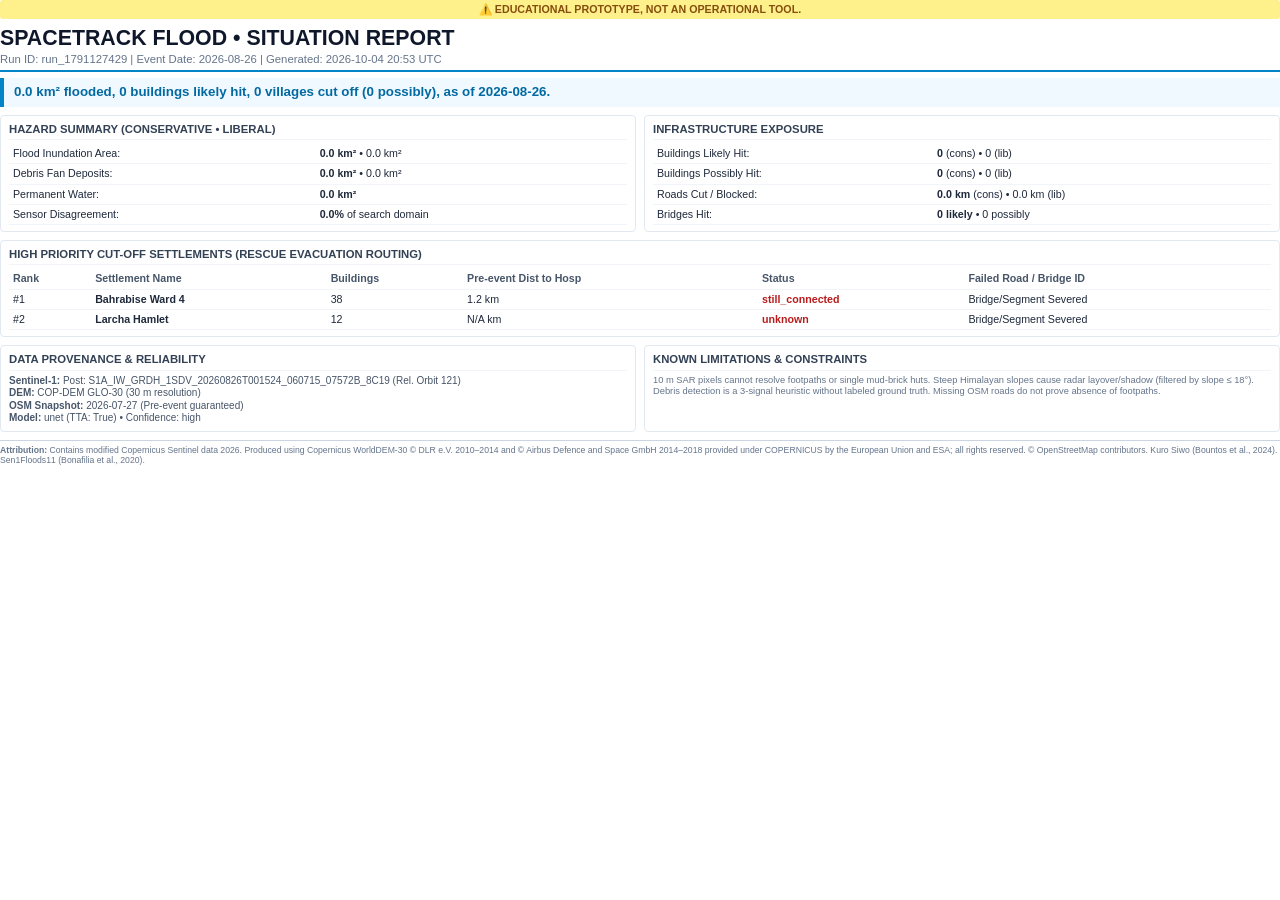
<file: outputs/reports/situation_report_en.html>
<!DOCTYPE html>
<html lang="en">
<head>
<meta charset="UTF-8">
<title>SpaceTrack Flood Situation Report</title>
<style>
  @page {
    size: A4 portrait;
    margin: 10mm 12mm 10mm 12mm;
  }
  body {
    font-family: 'Helvetica Neue', Arial, sans-serif;
    color: #1e293b;
    margin: 0;
    padding: 0;
    font-size: 9.5pt;
    line-height: 1.25;
  }
  .banner {
    background-color: #fef08a;
    color: #854d0e;
    text-align: center;
    font-size: 8pt;
    font-weight: bold;
    padding: 3px 0;
    text-transform: uppercase;
    border-radius: 3px;
    margin-bottom: 6px;
  }
  .header {
    border-bottom: 2px solid #0284c7;
    padding-bottom: 4px;
    margin-bottom: 6px;
    display: flex;
    justify-content: space-between;
    align-items: flex-end;
  }
  .title {
    font-size: 16pt;
    font-weight: 800;
    color: #0f172a;
    margin: 0;
  }
  .subtitle {
    font-size: 8.5pt;
    color: #64748b;
  }
  .headline-box {
    background: #f0f9ff;
    border-left: 4px solid #0284c7;
    padding: 6px 10px;
    margin-bottom: 8px;
    font-weight: 600;
    color: #0369a1;
    font-size: 10pt;
  }
  .grid-2 {
    display: grid;
    grid-template-columns: 1fr 1fr;
    gap: 8px;
    margin-bottom: 8px;
  }
  .card {
    background: #ffffff;
    border: 1px solid #e2e8f0;
    border-radius: 4px;
    padding: 6px 8px;
  }
  .card-title {
    font-size: 8.5pt;
    font-weight: bold;
    color: #334155;
    text-transform: uppercase;
    border-bottom: 1px solid #f1f5f9;
    padding-bottom: 3px;
    margin-bottom: 4px;
  }
  table {
    width: 100%;
    border-collapse: collapse;
    font-size: 8pt;
  }
  th, td {
    padding: 3px 4px;
    text-align: left;
    border-bottom: 1px solid #f1f5f9;
  }
  th {
    color: #475569;
    font-weight: 600;
  }
  .badge-cutoff {
    color: #b91c1c;
    font-weight: bold;
  }
  .footer {
    border-top: 1px solid #cbd5e1;
    margin-top: 6px;
    padding-top: 4px;
    font-size: 6.5pt;
    color: #64748b;
    line-height: 1.2;
  }
</style>
</head>
<body>

<div class="banner">⚠️ Educational prototype, not an operational tool.</div>

<div class="header">
  <div>
    <h1 class="title">SPACETRACK FLOOD &bull; SITUATION REPORT</h1>
    <div class="subtitle">Run ID: run_1791127429 | Event Date: 2026-08-26 | Generated: 2026-10-04 20:53 UTC</div>
  </div>
</div>

<div class="headline-box">
  0.0 km² flooded,
  0 buildings likely hit,
  0 villages cut off (0 possibly),
  as of 2026-08-26.
</div>

<div class="grid-2">
  <div class="card">
    <div class="card-title">Hazard Summary (Conservative &bull; Liberal)</div>
    <table>
      <tr><td>Flood Inundation Area:</td><td><b>0.0 km²</b> &bull; 0.0 km²</td></tr>
      <tr><td>Debris Fan Deposits:</td><td><b>0.0 km²</b> &bull; 0.0 km²</td></tr>
      <tr><td>Permanent Water:</td><td><b>0.0 km²</b></td></tr>
      <tr><td>Sensor Disagreement:</td><td><b>0.0%</b> of search domain</td></tr>
    </table>
  </div>

  <div class="card">
    <div class="card-title">Infrastructure Exposure</div>
    <table>
      <tr><td>Buildings Likely Hit:</td><td><b>0</b> (cons) &bull; 0 (lib)</td></tr>
      <tr><td>Buildings Possibly Hit:</td><td><b>0</b> (cons) &bull; 0 (lib)</td></tr>
      <tr><td>Roads Cut / Blocked:</td><td><b>0.0 km</b> (cons) &bull; 0.0 km (lib)</td></tr>
      <tr><td>Bridges Hit:</td><td><b>0 likely</b> &bull; 0 possibly</td></tr>
    </table>
  </div>
</div>

<div class="card" style="margin-bottom: 8px;">
  <div class="card-title">High Priority Cut-off Settlements (Rescue Evacuation Routing)</div>
  <table>
    <thead>
      <tr>
        <th>Rank</th>
        <th>Settlement Name</th>
        <th>Buildings</th>
        <th>Pre-event Dist to Hosp</th>
        <th>Status</th>
        <th>Failed Road / Bridge ID</th>
      </tr>
    </thead>
    <tbody>
      
      <tr>
        <td>#1</td>
        <td><b>Bahrabise Ward 4</b></td>
        <td>38</td>
        <td>1.2 km</td>
        <td class="badge-cutoff">still_connected</td>
        <td>Bridge/Segment Severed</td>
      </tr>
      
      <tr>
        <td>#2</td>
        <td><b>Larcha Hamlet</b></td>
        <td>12</td>
        <td>N/A km</td>
        <td class="badge-cutoff">unknown</td>
        <td>Bridge/Segment Severed</td>
      </tr>
      
    </tbody>
  </table>
</div>

<div class="grid-2">
  <div class="card">
    <div class="card-title">Data Provenance & Reliability</div>
    <div style="font-size: 7.5pt; color: #475569;">
      <div><b>Sentinel-1:</b> Post: S1A_IW_GRDH_1SDV_20260826T001524_060715_07572B_8C19 (Rel. Orbit 121)</div>
      <div><b>DEM:</b> COP-DEM GLO-30 (30 m resolution)</div>
      <div><b>OSM Snapshot:</b> 2026-07-27 (Pre-event guaranteed)</div>
      <div><b>Model:</b> unet (TTA: True) &bull; Confidence: high</div>
    </div>
  </div>

  <div class="card">
    <div class="card-title">Known Limitations & Constraints</div>
    <div style="font-size: 7pt; color: #64748b; line-height: 1.2;">
      10 m SAR pixels cannot resolve footpaths or single mud-brick huts.
      Steep Himalayan slopes cause radar layover/shadow (filtered by slope &le; 18&deg;).
      Debris detection is a 3-signal heuristic without labeled ground truth.
      Missing OSM roads do not prove absence of footpaths.
    </div>
  </div>
</div>

<div class="footer">
  <b>Attribution:</b> Contains modified Copernicus Sentinel data 2026. Produced using Copernicus WorldDEM-30 &copy; DLR e.V. 2010&ndash;2014 and &copy; Airbus Defence and Space GmbH 2014&ndash;2018 provided under COPERNICUS by the European Union and ESA; all rights reserved. &copy; OpenStreetMap contributors. Kuro Siwo (Bountos et al., 2024). Sen1Floods11 (Bonafilia et al., 2020).
</div>

</body>
</html>
</file>
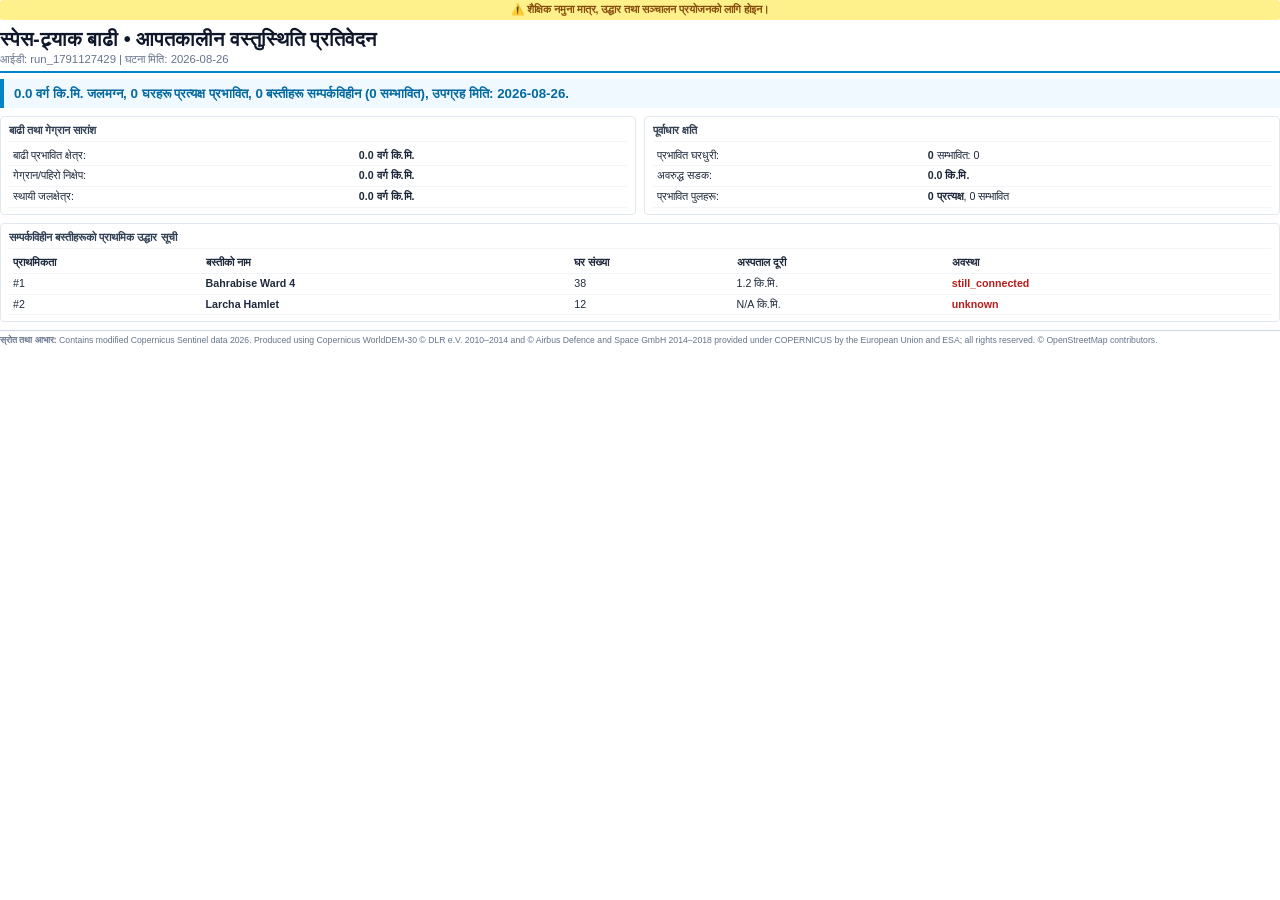
<file: outputs/reports/situation_report_ne.html>
<!DOCTYPE html>
<html lang="ne">
<head>
<meta charset="UTF-8">
<title>SpaceTrack Flood वस्तुस्थिति प्रतिवेदन</title>
<style>
  @page {
    size: A4 portrait;
    margin: 10mm 12mm 10mm 12mm;
  }
  body {
    font-family: 'Noto Sans Devanagari', 'Helvetica Neue', Arial, sans-serif;
    color: #1e293b;
    margin: 0;
    padding: 0;
    font-size: 9.5pt;
    line-height: 1.3;
  }
  .banner {
    background-color: #fef08a;
    color: #854d0e;
    text-align: center;
    font-size: 8pt;
    font-weight: bold;
    padding: 3px 0;
    border-radius: 3px;
    margin-bottom: 6px;
  }
  .header {
    border-bottom: 2px solid #0284c7;
    padding-bottom: 4px;
    margin-bottom: 6px;
  }
  .title {
    font-size: 15pt;
    font-weight: 800;
    color: #0f172a;
    margin: 0;
  }
  .subtitle {
    font-size: 8.5pt;
    color: #64748b;
  }
  .headline-box {
    background: #f0f9ff;
    border-left: 4px solid #0284c7;
    padding: 6px 10px;
    margin-bottom: 8px;
    font-weight: 600;
    color: #0369a1;
    font-size: 10pt;
  }
  .grid-2 {
    display: grid;
    grid-template-columns: 1fr 1fr;
    gap: 8px;
    margin-bottom: 8px;
  }
  .card {
    background: #ffffff;
    border: 1px solid #e2e8f0;
    border-radius: 4px;
    padding: 6px 8px;
  }
  .card-title {
    font-size: 8.5pt;
    font-weight: bold;
    color: #334155;
    border-bottom: 1px solid #f1f5f9;
    padding-bottom: 3px;
    margin-bottom: 4px;
  }
  table {
    width: 100%;
    border-collapse: collapse;
    font-size: 8pt;
  }
  th, td {
    padding: 3px 4px;
    text-align: left;
    border-bottom: 1px solid #f1f5f9;
  }
  .badge-cutoff {
    color: #b91c1c;
    font-weight: bold;
  }
  .footer {
    border-top: 1px solid #cbd5e1;
    margin-top: 6px;
    padding-top: 4px;
    font-size: 6.5pt;
    color: #64748b;
    line-height: 1.2;
  }
</style>
</head>
<body>

<div class="banner">⚠️ शैक्षिक नमुना मात्र, उद्धार तथा सञ्चालन प्रयोजनको लागि होइन।</div>

<div class="header">
  <h1 class="title">स्पेस-ट्र्याक बाढी &bull; आपतकालीन वस्तुस्थिति प्रतिवेदन</h1>
  <div class="subtitle">आईडी: run_1791127429 | घटना मिति: 2026-08-26</div>
</div>

<div class="headline-box">
  0.0 वर्ग कि.मि. जलमग्न,
  0 घरहरू प्रत्यक्ष प्रभावित,
  0 बस्तीहरू सम्पर्कविहीन (0 सम्भावित),
  उपग्रह मिति: 2026-08-26.
</div>

<div class="grid-2">
  <div class="card">
    <div class="card-title">बाढी तथा गेग्रान सारांश</div>
    <table>
      <tr><td>बाढी प्रभावित क्षेत्र:</td><td><b>0.0 वर्ग कि.मि.</b></td></tr>
      <tr><td>गेग्रान/पहिरो निक्षेप:</td><td><b>0.0 वर्ग कि.मि.</b></td></tr>
      <tr><td>स्थायी जलक्षेत्र:</td><td><b>0.0 वर्ग कि.मि.</b></td></tr>
    </table>
  </div>

  <div class="card">
    <div class="card-title">पूर्वाधार क्षति</div>
    <table>
      <tr><td>प्रभावित घरधुरी:</td><td><b>0</b> सम्भावित: 0</td></tr>
      <tr><td>अवरुद्ध सडक:</td><td><b>0.0 कि.मि.</b></td></tr>
      <tr><td>प्रभावित पुलहरू:</td><td><b>0 प्रत्यक्ष</b>, 0 सम्भावित</td></tr>
    </table>
  </div>
</div>

<div class="card" style="margin-bottom: 8px;">
  <div class="card-title">सम्पर्कविहीन बस्तीहरूको प्राथमिक उद्धार सूची</div>
  <table>
    <thead>
      <tr>
        <th>प्राथमिकता</th>
        <th>बस्तीको नाम</th>
        <th>घर संख्या</th>
        <th>अस्पताल दूरी</th>
        <th>अवस्था</th>
      </tr>
    </thead>
    <tbody>
      
      <tr>
        <td>#1</td>
        <td><b>Bahrabise Ward 4</b></td>
        <td>38</td>
        <td>1.2 कि.मि.</td>
        <td class="badge-cutoff">still_connected</td>
      </tr>
      
      <tr>
        <td>#2</td>
        <td><b>Larcha Hamlet</b></td>
        <td>12</td>
        <td>N/A कि.मि.</td>
        <td class="badge-cutoff">unknown</td>
      </tr>
      
    </tbody>
  </table>
</div>

<div class="footer">
  <b>स्रोत तथा आभार:</b> Contains modified Copernicus Sentinel data 2026. Produced using Copernicus WorldDEM-30 &copy; DLR e.V. 2010&ndash;2014 and &copy; Airbus Defence and Space GmbH 2014&ndash;2018 provided under COPERNICUS by the European Union and ESA; all rights reserved. &copy; OpenStreetMap contributors.
</div>

</body>
</html>
</file>
